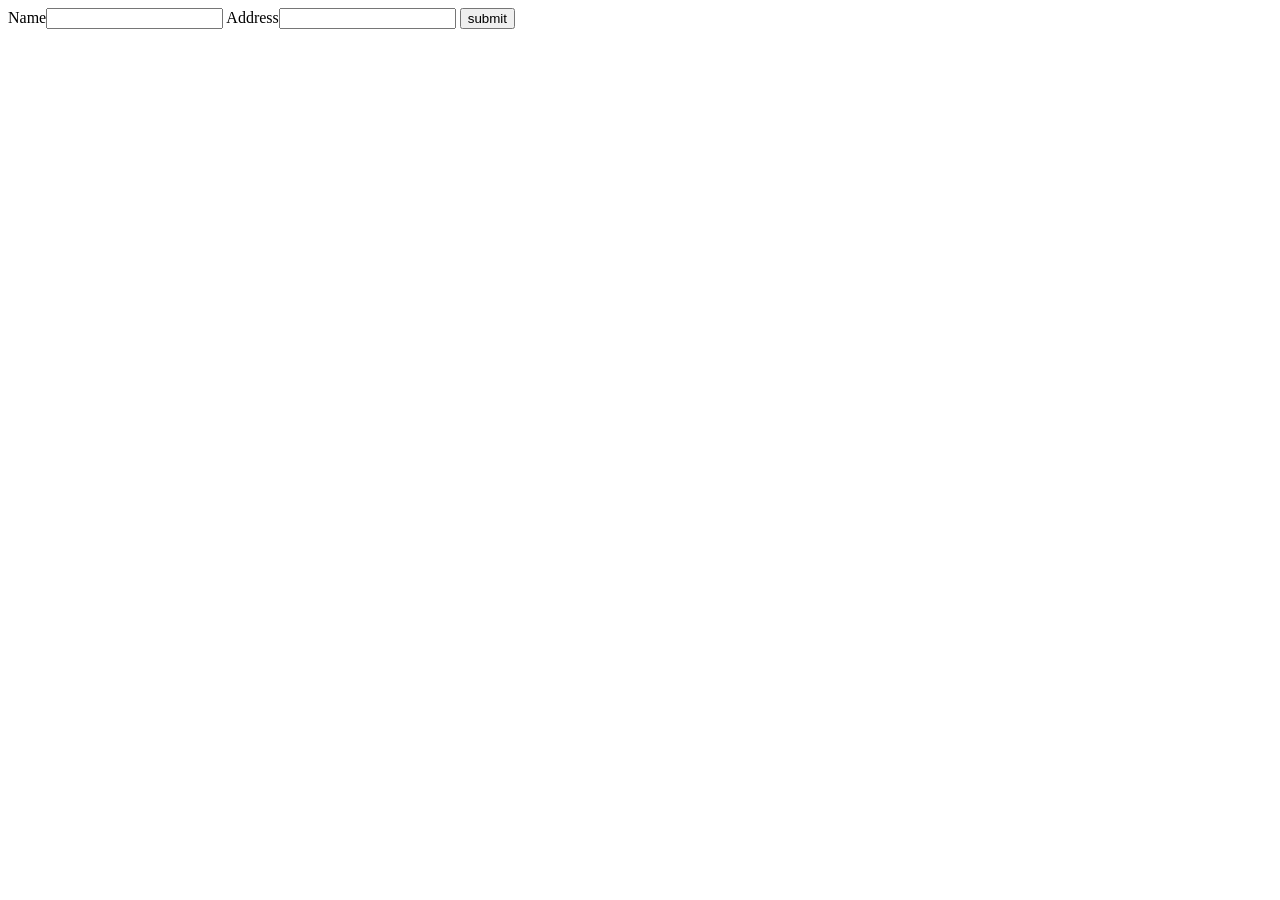
<file: static/form.html>
<!DOCTYPE html>
<html>
    <head>
        <meta charset="UTF-8"/>
    </head>
    <body>
        <div>
            <form method="POST" action="/form">
            <label>Name</label><input name="name" type="text" value=""/>
            <label>Address</label><input name ="address" type="text" value=""/>

            <input type="submit" value="submit"/>
            </form>
        </div>
    </body>
</html>
</file>
